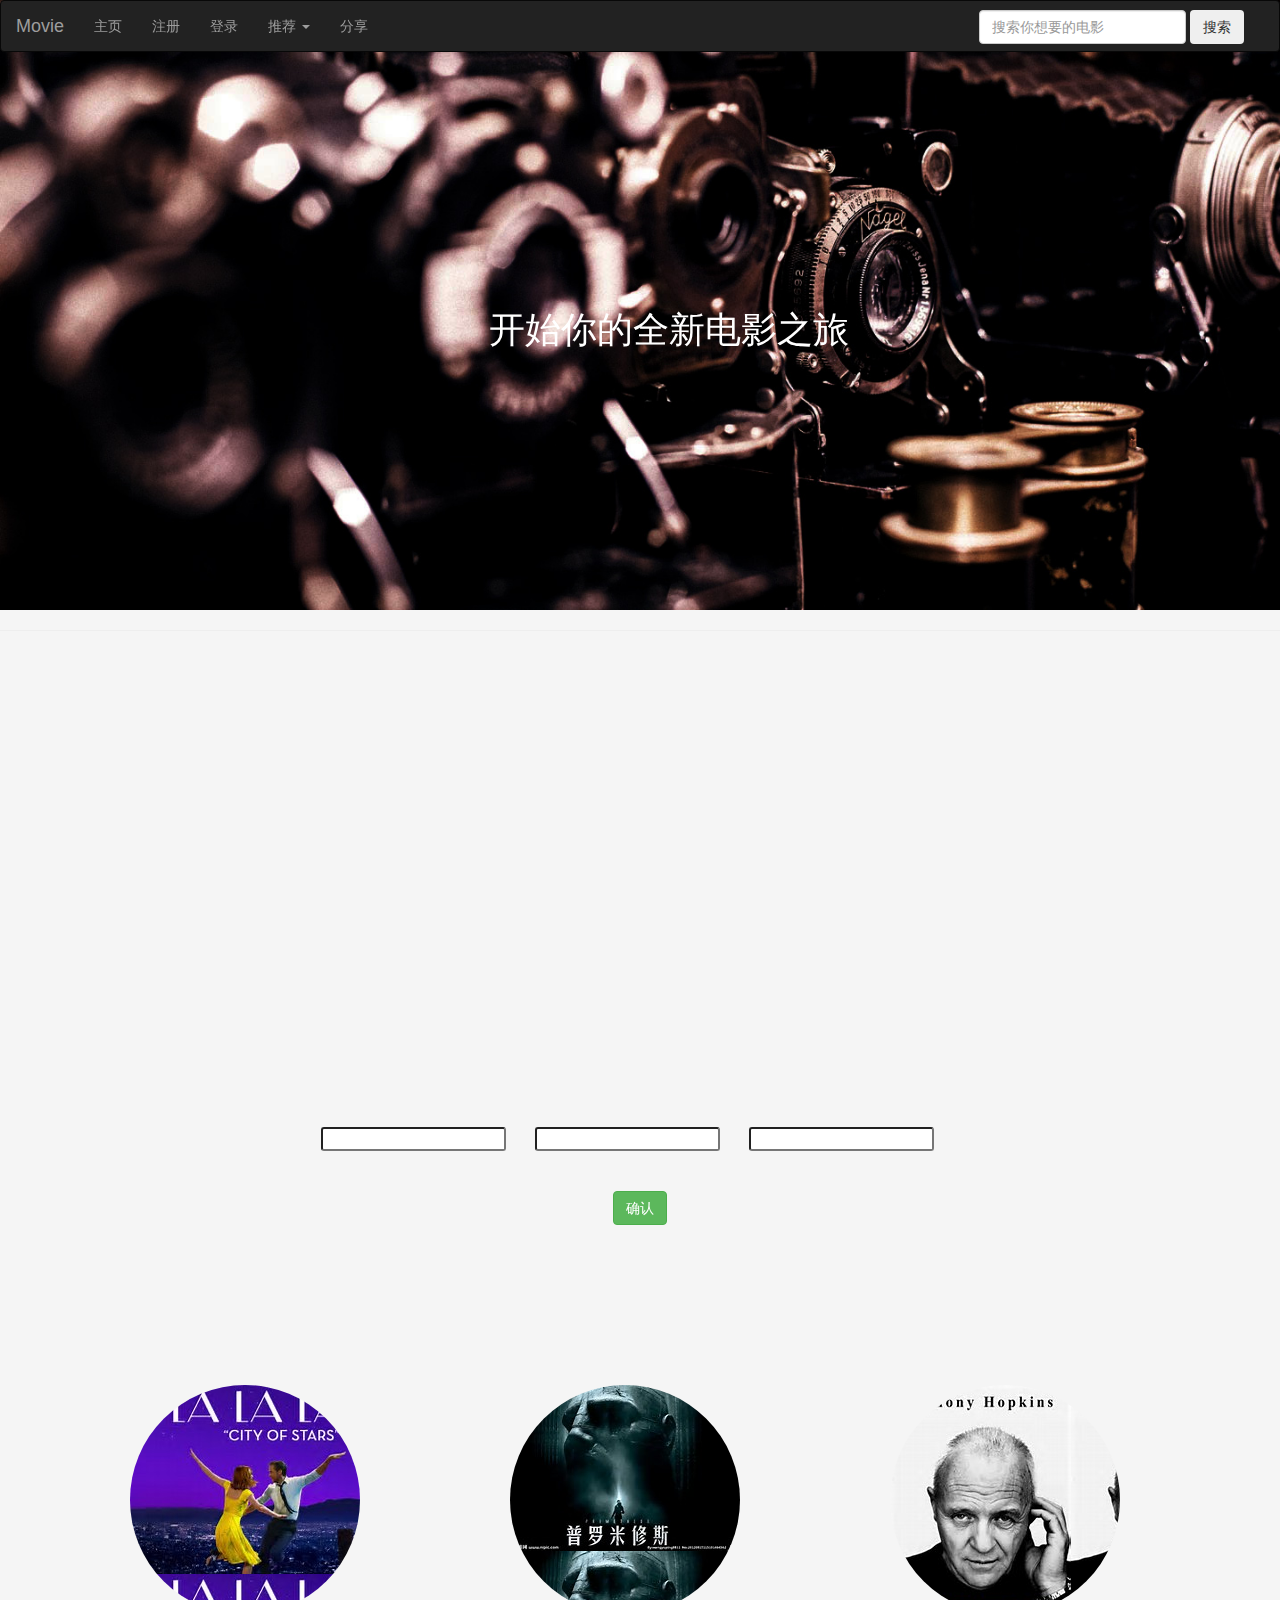
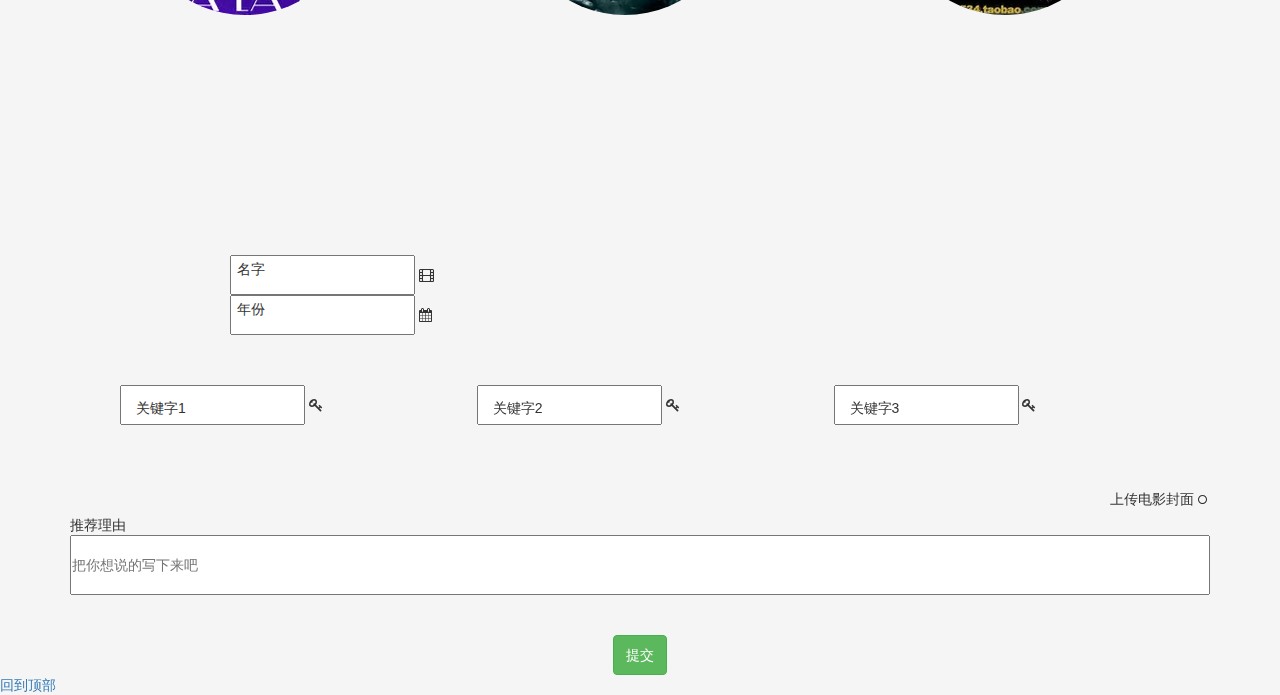
<file: Movie_Rec-master/index.html>
<!doctype html>
<html lang="en">
<head>

    <meta charset="utf-8">
    <meta name="viewport" content="width=device-width, initial-scale=1">
    <title>MovieRec</title>
    <script src="https://ajax.googleapis.com/ajax/libs/jquery/3.2.1/jquery.min.js"></script>
    <script src="js/main.js"></script>
    <script src="js/parallax.js"></script>
    <script src="https://maxcdn.bootstrapcdn.com/bootstrap/3.3.7/js/bootstrap.min.js"></script>
    <script src="js/jquery.waypoints.min.js"></script>
    <link rel="stylesheet" href="https://maxcdn.bootstrapcdn.com/bootstrap/3.3.7/css/bootstrap.min.css">
    <link rel="stylesheet" href="https://cdnjs.cloudflare.com/ajax/libs/font-awesome/4.7.0/css/font-awesome.min.css">
    <link rel="stylesheet" href="css/style.css">
    <link rel="stylesheet" href="css/font-awesome.css">
</head>
<body id="body">

<nav class="navbar navbar-inverse">
    <div class="container-fluid">
        <div class="navbar-header">
            <!--logo start-->

            <button type="button" class="btn btn-secondary visible-xs" data-toggle="collapse" data-target=".row" id="search-phone">
                <i class="fa fa-search" aria-hidden="true" id="search-btn1"></i>
                <span>搜索</span>
            </button>

            <button type="button" class="navbar-toggle" data-toggle="collapse" data-target=".navbar-collapse">
                <span class="sr-only">Toggle navigation</span>
                <span class="icon-bar"></span>
                <span class="icon-bar"></span>
                <span class="icon-bar"></span>
            </button>



            <a href="#" class="navbar-brand">Movie</a>
        </div>

        <!--Menu Items start-->


        <div class="navbar-collapse collapse">
            <ul class="nav navbar-nav">
                <ul class="visible-xs">

                </ul>
                <li class=""><a href="#">主页</a></li>
                <li><a href="register.html">注册</a></li>
                <li><a href="login.html">登录</a></li>

                <li class="dropdown">
                    <a href="#" aria-expanded="true" class="dropdown-toggle" data-toggle="dropdown">推荐 <span class="caret"></span></a>
                    <ul class="dropdown-menu">
                        <li><a href="demo_movie.html">随机推荐</a></li>
                        <li><a href="#iwr">我要推荐</a></li>
                    </ul>
                </li>
                <li><a href="shareus.html">分享</a></li>
            </ul>

            <ul class="nav navbar-right hidden-xs">
                <form class="form-inline my-2 my-lg-0" id="search_bar" action="findMovie.php" method="post">
                    <input class="form-control mr-sm-2" type="search" placeholder="搜索你想要的电影" aria-label="Search" name="findByName">
                    <button class="btn btn-outline-success my-2 my-sm-0" type="submit">搜索</button>
                </form>
            </ul>

        </div>
    </div>


    <form action="findMovie.php" class="form-inline " id="search-bar-phone" method="post">
        <div class="row">
        <div class="col-xs-10" >
            <div class="input-group">
                <input type="text" class="form-control" placeholder="搜索你想要的电影" aria-label="Search for..." name="findByName">
                <span class="input-group-btn">
        <button class="btn btn-secondary search-confirm-phone" type="button">Go!</button>
      </span>
            </div>
        </div>
        </div>
    </form>


</nav>


<section class="container-fluid center" id="show_pic">

    <div class="parallax-window text-center" data-parallax="scroll" data-z-index="-1"
         data-image-src="images/cover_bg_1.jpg" >
    <button style="opacity: 0" type="button" class="btn btn-success" value="开始">开始</button>
        <h1>开始你的全新电影之旅</h1>

    </div>

</section>
    <hr>

    <div class="input-rec">

        <section class="noti-text">
            <h1>想知道今天你的幸运电影吗？</h1>
            <h3>请输入关键词如喜剧、剧情（最多三个）</h3>
        </section>

        <div class="input-group container text-center">
            <form action="find.php" class="text-center" method="post">
                <div class="row">
                <div class="input-box col-lg-12 text-center">
                    <input type="text" name="findOne">
                    <input type="text" name="findTwo">
                    <input type="text" name="findThree">
                </div>
                </div>
                <br>
                <br>
                <div class="row  movie-confirm">
                    <input type="submit" value="确认" class="btn btn-success">
                </div>
            </form>
        </div>

    </div>

<section class="container gallary">
    <div class="row">
        <div class="col-sm-12 col-lg-4 round-pic pic-one">
            <div ></div>
        </div>
        <div class="col-sm-12 col-lg-4 round-pic pic-two">
            <div ></div>
        </div>
        <div class="col-sm-12 col-lg-4 round-pic pic-three">
            <div ></div>
        </div>
    </div>
</section>

<section class="recommend" id="iwr">
    <h1>把你中意的电影分享给大家</h1>
    <form action="movielist.php" class="container-fluid" method="post"  enctype="multipart/form-data">
        <div class="row line-top  ">
            <div class="wrap-name col-sm-6">
                <input type="text" name="name" >
                <span class="span0">名字</span>
                <i class="fa fa-film" aria-hidden="true" id="film"></i>
            </div>
            <div class="wrap-year col-sm-6">
                <input type="text" value="" name="year">
                <span class="span1">年份</span>
                <i class="fa fa-calendar" aria-hidden="true" id="calendar"></i>
            </div>
        </div>
        <div class="container line-bottom row">
            <div class="wrap-keyword-one ">
                <input type="text" name="keywordOne"><span class="span2">关键字1</span>
                <i class="fa fa-key" aria-hidden="true"></i>
            </div>
            <div class="wrap-keyword-two ">
                <input type="text" name="keywordTwo" ><span class="span3">关键字2</span>
                <i class="fa fa-key" aria-hidden="true" ></i>
            </div>
            <div class="wrap-keyword-three">
                <input type="text" name="keywordThree"><span class="span4">关键字3</span>
                <i class="fa fa-key" aria-hidden="true"></i>
            </div>

        </div>

        <div class="container details">
            <div class="cover">
                <span>上传电影封面
                <i class="fa fa-genderless" aria-hidden="true"></i></span>
                <input type="file" id="cover-button" name="image">
            </div>
        </div>

        <div class="container comments">
            <span>推荐理由</span>
            <input type="textarea" placeholder="把你想说的写下来吧" class="comments-about" name="content">
        </div>
        <div class="container  text-center submit-wrap">
        <input type="submit" value="提交" class="btn btn-success rec-confirm" name="upload">
        </div>
    </form>
</section>



<a href="#top">回到顶部</a>
</body>
</html>
</file>
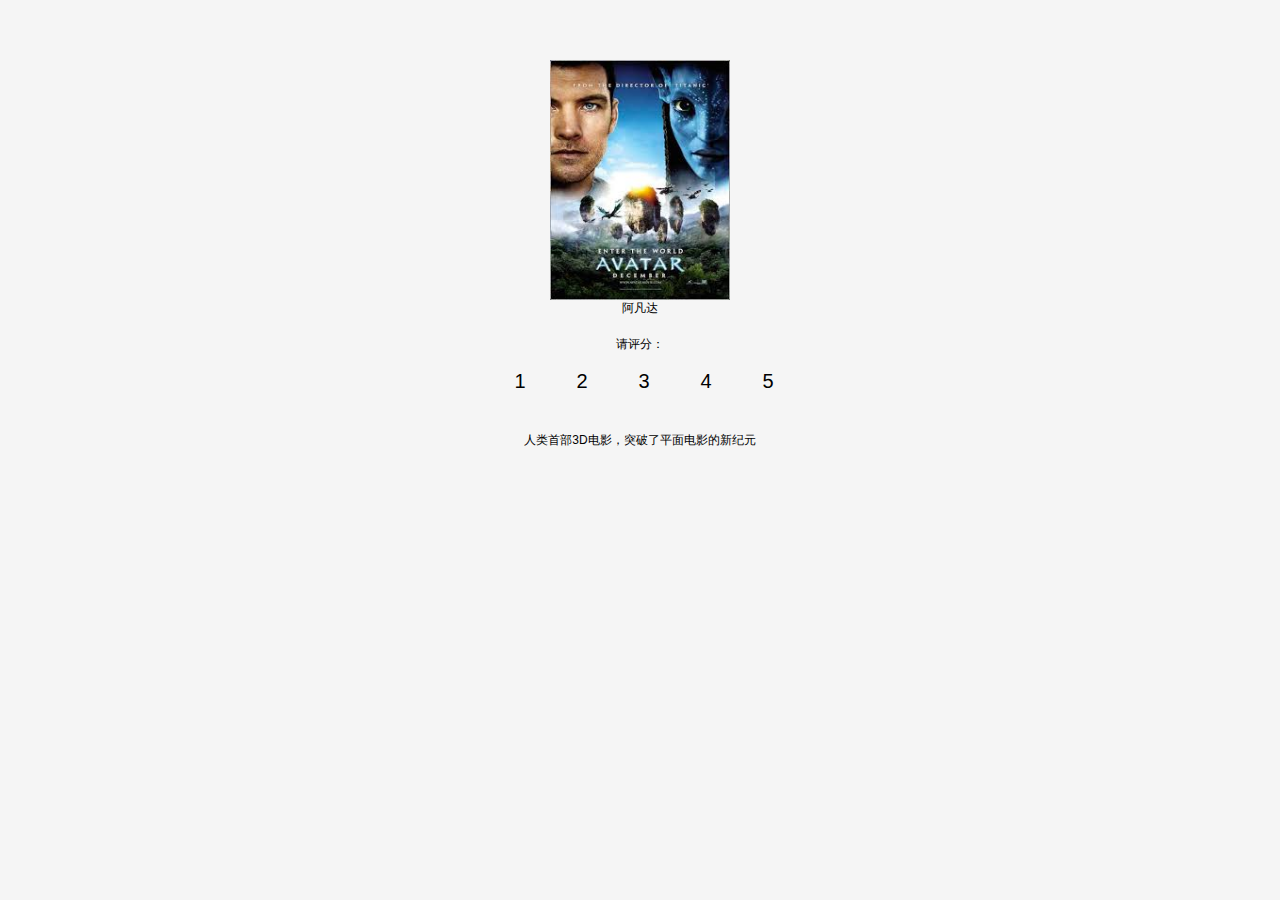
<file: Movie_Rec-master/demo_movie.html>
<!DOCTYPE html >
<html xmlns="http://www.w3.org/1999/xhtml">
<head>
    <meta charset="UTF-8">
    <title>为您推荐合适的电影</title>
    <script type="text/javascript" src="js/jquery.min.js"></script>
    <style>
        body{
            margin: 0;
            padding: 0;
            background-color: rgb(245,245,245);
            font: 12px/1 Tahoma, Helvetica, Arial, "\5b8b\4f53", sans-serif;
        }
        a{
            text-decoration: none;
            color:rgb(0,0,0);
        }
        .table{
            /*border:1px solid red;*/
            text-align: center;
            border-radius: 10px;
            width:100%;
            height:100%;
            margin-top: 60px;
            display:table;
            display: none;
        }
        

        .active{display: table;}

        .tableCell{
            display:table-cell;
            /*border:1px solid red;*/
            vertical-align: middle;
            width: 180px;
            
        }

        .table ul{
            list-style-type: none;
            margin:0 auto;
            text-align: center;
            width: 342px;
        }

        .table ul li{
            float: left;
            margin: 17px;
            font-size: 20px;
            width:28px;
            height:28px;
            line-height:28px;
        }



        .table ul li:hover{
            background-color: rgb(92,184,92);
            border-radius: 50%;
            color: rgb(255,255,255);
            transition:.7s;
        }

        .table ul li:hover a{
            color:rgb(255,255,255);
            transition:.7s;
        }

        .form_wrap{
            /*border:1px solid red;*/
            width:30px;
            display: block;
        }


        /* 特殊样式 */
        .recommend{
            width: 300px;
            height:180px;
            border-radius:10px;
            border:1px solid rgb(92,184,92);
            margin:0 auto;
        }

        .recommend li{
            position:relative;
            left:249px;
            top:54px;
        }

        .recommend a{
            position:relative;

        }

    </style>
</head>


<body>
    <div class="table" id="m1">

        <div class="tableCell">
            <img src="images/DA.jpg" alt="" width="180px;" height="240px;">
            <br>
            <div class="span_wrap">
                <span>达拉斯买家俱乐部</span>
            </div>
            <br><br>
            <span>请评分：</span>
            <br>
            <ul>
                <li><a href="javascript:void(0)" stylevalue="1">1</a></li>
                <li><a href="javascript:void(0)" stylevalue="1">2</a></li>
                <li><a href="javascript:void(0)" stylevalue="1">3</a></li>
                <li><a href="javascript:void(0)" stylevalue="1">4</a></li>
                <li><a href="javascript:void(0)" stylevalue="1">5</a></li>
            </ul>
            <br><br><br><br><br><br>
            <div>根据真人真事改编，讲述一个绝症病人如何绝境求生并拯救成千上万面临同样境遇人的故事</div>
        </div>
            

    </div>




    <div class="table" id="m2">
        <div class="tableCell">
            <img src="images/Emily.jpg" alt="" width="180px;" height="240px;">
            <br>
            <div class="span_wrap">
                <span>天使爱美丽</span>
            </div>
            <br><br>
            <span>请评分：</span>
            <br>
            <ul>
                <li><a href="javascript:void(0)">1</a></li>
                <li><a href="javascript:void(0)">2</a></li>
                <li><a href="javascript:void(0)">3</a></li>
                <li><a href="javascript:void(0)">4</a></li>
                <li><a href="javascript:void(0)">5</a></li>
            </ul>
            <br><br><br><br><br><br><br>
            <div>奥黛丽不只有一个赫本</div>
            
        </div>


    </div>




    <div class="table" id="m3">
        <div class="tableCell">
            <img src="images/avata.jpg" alt="" width="180px;" height="240px;">
            <br>
            <div class="span_wrap">
                <span>阿凡达</span>
            </div>
            <br><br>
            <span>请评分：</span>
            <br>
            <ul>
                <li><a href="javascript:void(0)">1</a></li>
                <li><a href="javascript:void(0)">2</a></li>
                <li><a href="javascript:void(0)">3</a></li>
                <li><a href="javascript:void(0)">4</a></li>
                <li><a href="javascript:void(0)">5</a></li>
            </ul>
            <br><br><br><br><br><br><br>
            <dov>人类首部3D电影，突破了平面电影的新纪元</div>
        </div>
        
    </div>

    <div class="table" id="m4">
        <div class="tableCell">
            <img src="images/whcl.jpg" alt="" width="180px;" height="240px;">
            <br>
            <div class="span_wrap">
                <span>卧虎藏龙</span>
            </div>
            <br><br>
            <span>请评分：</span>
            <br>
            <ul>
                <li><a href="javascript:void(0)">1</a></li>
                <li><a href="javascript:void(0)">2</a></li>
                <li><a href="javascript:void(0)">3</a></li>
                <li><a href="javascript:void(0)">4</a></li>
                <li><a href="javascript:void(0)">5</a></li>
            </ul>
            <br><br><br><br><br><br><br>
            <div>相忘于江湖</div>
        </div>
    </div>


    <div class="table" id="m5">
        <div class="tableCell">
            <img src="images/k10.jpg" alt="" width="180px;" height="240px;">
            <br>
            <div class="span_wrap">
                <span>科洛弗10号</span>
            </div>
            <br><br>
            <span>请评分：</span>
            <br>
            <ul>
                <li><a href="javascript:void(0)">1</a></li>
                <li><a href="javascript:void(0)">2</a></li>
                <li><a href="javascript:void(0)">3</a></li>
                <li><a href="javascript:void(0)">4</a></li>
                <li><a href="javascript:void(0)">5</a></li>
            </ul>
            <br><br><br><br><br><br><br>
            <div>天才导演的牛刀小试，看看外星生命和变态囚禁狂谁更恐怖。</div>

        </div>

    </div>


    <div class="table" id="m6">
        <div class="tableCell">
            <img src="images/bwbj.jpg" alt="" width="180px;" height="240px;">
            <br>
            <div class="span_wrap">
                <span>霸王别姬</span>
            </div>
            <br><br>
            <span>请评分：</span>
            <br>
            <ul>
                <li><a href="javascript:void(0)">1</a></li>
                <li><a href="javascript:void(0)">2</a></li>
                <li><a href="javascript:void(0)">3</a></li>
                <li><a href="javascript:void(0)">4</a></li>
                <li><a href="javascript:void(0)">5</a></li>
            </ul>
            <br><br><br><br><br><br><br>
            <div>近代历史的丰碑，华语电影的旗帜</div>
        </div>
    </div>



    <div class="table" id="m7">
        <div class="tableCell">
            <img src="images/mdhd.jpg" alt="" width="180px;" height="240px;">
            <br>
            <div class="span_wrap">
                <span>末代皇帝</span>
            </div>
            <br><br>
            <span>请评分：</span>
            <br>
            <ul>
                <li><a href="javascript:void(0)">1</a></li>
                <li><a href="javascript:void(0)">2</a></li>
                <li><a href="javascript:void(0)">3</a></li>
                <li><a href="javascript:void(0)">4</a></li>
                <li><a href="javascript:void(0)">5</a></li>
            </ul>
            <br><br><br><br><br><br><br>
            <div>我一生最光荣的事，就是从旧时代的皇帝到新时代的公民-----溥仪</div>
        </div>
    </div>

    <div class="table" id="m8">
        <div class="tableCell">
            <img src="images/rr.jpg" alt="" width="180px;" height="240px;">
            <br>
            <div class="span_wrap">
                <span>革命之路</span>
            </div>
            <br><br>
            <span>请评分：</span>
            <br>
            <ul>
                <li><a href="javascript:void(0)">1</a></li>
                <li><a href="javascript:void(0)">2</a></li>
                <li><a href="javascript:void(0)">3</a></li>
                <li><a href="javascript:void(0)">4</a></li>
                <li><a href="javascript:void(0)">5</a></li>
            </ul>
            <br><br><br><br><br><br><br>
            <div>美式婚姻的七年之痒，平淡会是婚姻终结的杀手</div>
        </div>

    </div>

    <div class="table" id="m9">
        <div class="tableCell">
            <img src="images/birdman.jpg" alt="" width="180px;" height="240px;">
            <br>
            <div class="span_wrap">
                <span>鸟人</span>
            </div>
            <br><br>
            <span>请评分：</span>
            <br>
            <ul>
                <li><a href="javascript:void(0)">1</a></li>
                <li><a href="javascript:void(0)">2</a></li>
                <li><a href="javascript:void(0)">3</a></li>
                <li><a href="javascript:void(0)">4</a></li>
                <li><a href="javascript:void(0)">5</a></li>
            </ul>
            <br><br><br><br><br><br><br>
            <div>现实和理想的差距在光影的语言里成了直叙和蒙太奇，此外Emma和Noton的演技也是一大亮点</div>
        </div>
    </div>

    <div class="table" id="m10">
        <div class="tableCell">
            <img src="images/miffy.jpg" alt="" width="180px;" height="240px;">
            <br>
            <div class="span_wrap">
                <span>白日梦想家</span>
            </div>
            <br><br>
            <span>请评分：</span>
            <br>
            <ul>
                <li><a href="javascript:void(0)">1</a></li>
                <li><a href="javascript:void(0)">2</a></li>
                <li><a href="javascript:void(0)">3</a></li>
                <li><a href="javascript:void(0)">4</a></li>
                <li><a href="javascript:void(0)">5</a></li>
            </ul>
            <br><br><br><br><br><br><br>
            <div>梦想是美好的，可别让它成为了你前进路上的阻碍</div>
        </div>

    </div>


    <div class="table" id="m11">
        <div class="tableCell">
            <img src="images/500day.jpg" alt="" width="180px;" height="240px;">
            <br>
            <div class="span_wrap">
                <span>与summer的500天</span>
            </div>
            <br><br>
            <span>请评分：</span>
            <br>
            <ul>
                <li><a href="javascript:void(0)">1</a></li>
                <li><a href="javascript:void(0)">2</a></li>
                <li><a href="javascript:void(0)">3</a></li>
                <li><a href="javascript:void(0)">4</a></li>
                <li><a href="javascript:void(0)">5</a></li>
            </ul>
            <br><br><br><br><br><br>
            <div>Just not that love u</div>
        </div>

    </div>


    <div class="table" id="m12">
        <div class="tableCell">
            <img src="images/oneday.jpg" alt="" width="180px;" height="240px;">
            <br>
            <div class="span_wrap">
                <span>一天</span>
            </div>
            <br><br>
            <span>请评分：</span>
            <br>
            <ul>
                <li><a href="javascript:void(0)">1</a></li>
                <li><a href="javascript:void(0)">2</a></li>
                <li><a href="javascript:void(0)">3</a></li>
                <li><a href="javascript:void(0)">4</a></li>
                <li><a href="javascript:void(0)">5</a></li>
            </ul>
            <br><br><br><br><br><br>
            <div>海瑟薇最好的电影</div>
        </div>

    </div>

    <div class="table" id="m13">
        <div class="tableCell">
            <img src="images/mal.jpg" alt="" width="180px;" height="240px;">
            <br>
            <div class="span_wrap">
                <span>K歌情人</span>
            </div>
            <br><br>
            <span>请评分：</span>
            <br>
            <ul>
                <li><a href="javascript:void(0)">1</a></li>
                <li><a href="javascript:void(0)">2</a></li>
                <li><a href="javascript:void(0)">3</a></li>
                <li><a href="javascript:void(0)">4</a></li>
                <li><a href="javascript:void(0)">5</a></li>
            </ul>
            <br><br><br><br><br><br>
            <div>All i wanna do is find a way back to love</div>
        </div>

    </div>


    <div class="table" id="m14">
        <div class="tableCell">
            <img src="images/lr.jpg" alt="" width="180px;" height="240px;">
            <br>
            <div class="span_wrap">
                <span>爱你罗西</span>
            </div>
            <br><br>
            <span>请评分：</span>
            <br>
            <ul>
                <li><a href="javascript:void(0)">1</a></li>
                <li><a href="javascript:void(0)">2</a></li>
                <li><a href="javascript:void(0)">3</a></li>
                <li><a href="javascript:void(0)">4</a></li>
                <li><a href="javascript:void(0)">5</a></li>
            </ul>
            <br><br><br><br><br><br>
            <div>最好的朋友，最真的爱人</div>
        </div>

    </div>


    <div class="table" id="m15">
        <div class="tableCell">
            <img src="images/jeans.jpg" alt="" width="180px;" height="240px;">
            <br>
            <div class="span_wrap">
                <span>牛仔裤的夏天</span>
            </div>
            <br><br>
            <span>请评分：</span>
            <br>
            <ul>
                <li><a href="javascript:void(0)">1</a></li>
                <li><a href="javascript:void(0)">2</a></li>
                <li><a href="javascript:void(0)">3</a></li>
                <li><a href="javascript:void(0)">4</a></li>
                <li><a href="javascript:void(0)">5</a></li>
            </ul>
            <br><br><br><br><br><br>
            <div>你失去了一切，可你还有我们</div>
        </div>
    </div>


    <div class="table" id="m16">
        <div class="tableCell">
            <img src="images/ky.jpg" alt="" width="180px;" height="240px;">
            <br>
            <div class="span_wrap">
                <span>恐怖游轮</span>
            </div>
            <br><br>
            <span>请评分：</span>
            <br>
            <ul>
                <li><a href="javascript:void(0)">1</a></li>
                <li><a href="javascript:void(0)">2</a></li>
                <li><a href="javascript:void(0)">3</a></li>
                <li><a href="javascript:void(0)">4</a></li>
                <li><a href="javascript:void(0)">5</a></li>
            </ul>
            <br><br><br><br><br><br>
            <div>一部构思精巧的悬疑烧脑片</div>
        </div>
    </div>


    <div class="table" id="m17">
        <div class="tableCell">
            <img src="images/darkt.jpg" alt="" width="180px;" height="240px;">
            <br>
            <div class="span_wrap">
                <span>异色童话集</span>
            </div>
            <br><br>
            <span>请评分：</span>
            <br>
            <ul>
                <li><a href="javascript:void(0)">1</a></li>
                <li><a href="javascript:void(0)">2</a></li>
                <li><a href="javascript:void(0)">3</a></li>
                <li><a href="javascript:void(0)">4</a></li>
                <li><a href="javascript:void(0)">5</a></li>
            </ul>
            <br><br><br><br><br><br>
            <div>北欧人对亲情的另一种诠释</div>
        </div>
    </div>


    <div class="table" id="m18">
        <div class="tableCell">
            <img src="images/flipped.jpg" alt="" width="180px;" height="240px;">
            <br>
            <div class="span_wrap">
                <span>怦然心动</span>
            </div>
            <br><br>
            <span>请评分：</span>
            <br>
            <ul>
                <li><a href="javascript:void(0)">1</a></li>
                <li><a href="javascript:void(0)">2</a></li>
                <li><a href="javascript:void(0)">3</a></li>
                <li><a href="javascript:void(0)">4</a></li>
                <li><a href="javascript:void(0)">5</a></li>
            </ul>
            <br><br><br><br><br><br>
            <div>we were both young when i first saw u</div>
        </div>
    </div>

    <div class="table" id="m19">
        <div class="tableCell">
            <img src="images/leapyear.jpg" alt="" width="180px;" height="240px;">
            <br>
            <div class="span_wrap">
                <span>闰年</span>
            </div>
            <br><br>
            <span>请评分：</span>
            <br>
            <ul>
                <li><a href="javascript:void(0)">1</a></li>
                <li><a href="javascript:void(0)">2</a></li>
                <li><a href="javascript:void(0)">3</a></li>
                <li><a href="javascript:void(0)">4</a></li>
                <li><a href="javascript:void(0)">5</a></li>
            </ul>
            <br><br><br><br><br><br>
            <div>苏格兰爱情喜剧，很好的沙发电影</div>
        </div>
    </div>

    <div class="table" id="m20">
        <div class="tableCell">
            <img src="images/isolated.jpg" alt="" width="180px;" height="240px;">
            <br>
            <div class="span_wrap">
                <span>禁闭岛</span>
            </div>
            <br><br>
            <span>请评分：</span>
            <br>
            <ul>
                <li><a href="javascript:void(0)">1</a></li>
                <li><a href="javascript:void(0)">2</a></li>
                <li><a href="javascript:void(0)">3</a></li>
                <li><a href="javascript:void(0)">4</a></li>
                <li><a href="javascript:void(0)">5</a></li>
            </ul>
            <br><br><br><br><br><br>
            <div>真假难辨</div>
        </div>
    </div>


    <div class="table" id="m21">
        <div class="tableCell">
            <img src="images/bm.jpg" alt="" width="180px;" height="240px;">
            <br>
            <div class="span_wrap">
                <span>断背山</span>
            </div>
            <br><br>
            <span>请评分：</span>
            <br>
            <ul>
                <li><a href="javascript:void(0)">1</a></li>
                <li><a href="javascript:void(0)">2</a></li>
                <li><a href="javascript:void(0)">3</a></li>
                <li><a href="javascript:void(0)">4</a></li>
                <li><a href="javascript:void(0)">5</a></li>
            </ul>
            <br><br><br><br><br><br>
            <div>细节做的很到位的同性电影</div>
        </div>
    </div>

    <div class="table" id="m22">
        <div class="tableCell">
            <img src="images/secret.jpg" alt="" width="180px;" height="240px;">
            <br>
            <div class="span_wrap">
                <span>不能说的秘密</span>
            </div>
            <br><br>
            <span>请评分：</span>
            <br>
            <ul>
                <li><a href="javascript:void(0)">1</a></li>
                <li><a href="javascript:void(0)">2</a></li>
                <li><a href="javascript:void(0)">3</a></li>
                <li><a href="javascript:void(0)">4</a></li>
                <li><a href="javascript:void(0)">5</a></li>
            </ul>
            <br><br><br><br><br><br>
            <div>周杰伦导演处女作</div>
        </div>
    </div>


    <div class="table" id="m23">
        <div class="tableCell">
            <img src="images/qtfb.jpg" alt="" width="180px;" height="240px;">
            <br>
            <div class="span_wrap">
                <span>窃听风暴</span>
            </div>
            <br><br>
            <span>请评分：</span>
            <br>
            <ul>
                <li><a href="javascript:void(0)">1</a></li>
                <li><a href="javascript:void(0)">2</a></li>
                <li><a href="javascript:void(0)">3</a></li>
                <li><a href="javascript:void(0)">4</a></li>
                <li><a href="javascript:void(0)">5</a></li>
            </ul>
            <br><br><br><br><br><br>
            <div>德国最伟大的电影之一</div>
        </div>
    </div>

    <div class="table" id="m24">
        <div class="tableCell">
            <img src="images/srhy.jpg" alt="" width="180px;" height="240px;">
            <br>
            <div class="span_wrap">
                <span>杀人回忆</span>
            </div>
            <br><br>
            <span>请评分：</span>
            <br>
            <ul>
                <li><a href="javascript:void(0)">1</a></li>
                <li><a href="javascript:void(0)">2</a></li>
                <li><a href="javascript:void(0)">3</a></li>
                <li><a href="javascript:void(0)">4</a></li>
                <li><a href="javascript:void(0)">5</a></li>
            </ul>
            <br><br><br><br><br><br>
            <div>韩国最伟大的电影之一</div>
        </div>
    </div>


    <div class="table" id="m25">
        <div class="tableCell">
            <img src="images/rl.jpg" alt="" width="180px;" height="240px;">
            <br>
            <div class="span_wrap">
                <span>熔炉</span>
            </div>
            <br><br>
            <span>请评分：</span>
            <br>
            <ul>
                <li><a href="javascript:void(0)">1</a></li>
                <li><a href="javascript:void(0)">2</a></li>
                <li><a href="javascript:void(0)">3</a></li>
                <li><a href="javascript:void(0)">4</a></li>
                <li><a href="javascript:void(0)">5</a></li>
            </ul>
            <br><br><br><br><br><br>
            <div>一部改变韩国法治进程的电影，因为这部电影，特别颁布了《熔炉法》</div>
        </div>
    </div>

    <div class="table" id="m26">
        <div class="tableCell">
            <img src="images/rls.jpg" alt="" width="180px;" height="240px;">
            <br>
            <div class="span_wrap">
                <span>入殓师</span>
            </div>
            <br><br>
            <span>请评分：</span>
            <br>
            <ul>
                <li><a href="javascript:void(0)">1</a></li>
                <li><a href="javascript:void(0)">2</a></li>
                <li><a href="javascript:void(0)">3</a></li>
                <li><a href="javascript:void(0)">4</a></li>
                <li><a href="javascript:void(0)">5</a></li>
            </ul>
            <br><br><br><br><br><br>
            <div>久石让的旋律伴随着日式伦理成就了独具一格的艺术风格</div>
        </div>
    </div>

    <div class="table" id="m27">
        <div class="tableCell">
            <img src="images/qyqx.jpg" alt="" width="180px;" height="240px;">
            <br>
            <div class="span_wrap">
                <span>千与千寻</span>
                
            </div>
            <br><br>
            <span>请评分：</span>
            <br>
            <ul>
                <li><a href="javascript:void(0)">1</a></li>
                <li><a href="javascript:void(0)">2</a></li>
                <li><a href="javascript:void(0)">3</a></li>
                <li><a href="javascript:void(0)">4</a></li>
                <li><a href="javascript:void(0)">5</a></li>
            </ul>
            <br><br><br><br><br><br>
            <div>奥斯卡最佳长篇动画，宫崎骏作品</div>
        </div>
    </div>

    <div class="table" id="m28">
        <div class="tableCell">
            <img src="images/mvzjb.jpg" alt="" width="180px;" height="240px;">
            <br>
            <div class="span_wrap">
                <span>魔女宅急便</span>
            </div>
            <br><br>
            <span>请评分：</span>
            <br>
            <ul>
                <li><a href="javascript:void(0)">1</a></li>
                <li><a href="javascript:void(0)">2</a></li>
                <li><a href="javascript:void(0)">3</a></li>
                <li><a href="javascript:void(0)">4</a></li>
                <li><a href="javascript:void(0)">5</a></li>
            </ul>
            <br><br><br><br><br><br>
            <div>宫崎骏的电影总让人感觉世界是美好的</div>
        </div>
    </div>

    <div class="table" id="m29">
        <div class="tableCell">
            <img src="images/pring.jpg" alt="" width="180px;" height="240px;">
            <br>
            <div class="span_wrap">
                <span>环太平洋</span>
            </div>
            <br><br>
            <span>请评分：</span>
            <br>
            <ul>
                <li><a href="javascript:void(0)">1</a></li>
                <li><a href="javascript:void(0)">2</a></li>
                <li><a href="javascript:void(0)">3</a></li>
                <li><a href="javascript:void(0)">4</a></li>
                <li><a href="javascript:void(0)">5</a></li>
            </ul>
            <br><br><br><br><br><br>
            <div>机器人与怪兽的大战，动作场面很到位</div>
        </div>
    </div>

    <div class="table" id="m30">
        <div class="tableCell">
            <img src="images/msv.jpg" alt="" width="180px;" height="240px;">
            <br>
            <div class="span_wrap">
                <span>美少女特工队</span>
            </div>
            <br><br>
            <span>请评分：</span>
            <br>
            <ul>
                <li><a href="javascript:void(0)">1</a></li>
                <li><a href="javascript:void(0)">2</a></li>
                <li><a href="javascript:void(0)">3</a></li>
                <li><a href="javascript:void(0)">4</a></li>
                <li><a href="javascript:void(0)">5</a></li>
            </ul>
            <br><br><br><br><br><br>
            <div>哥特现实照进不完美的黑色童话</div>
        </div>
    </div>
    <script>
        $(function(){
        
            var x = 0;
            var array = {};
                //随机数 success
                var i = 0;
                var num = 0;
                //debugger;
                function Madom(){

                    x =  Math.random() * 10 + num * 10;
                    x = Math.ceil(x);
                    //array[num]=x;
                    //alert(array[num]);
                    //alert("array数组随机数"+array[num]);
                    if(num >= 2){
                        num = 0;
                    }
                    //alert("num"+num);
                    num++;
                    //alert(num);
                    //$("#m" + x).show();
                    //alert("num"+num+","+array[num]);
                    //console.log("array数组随机数"+array[num]);
                    $("#m"+x).addClass("active").siblings().removeClass("active");
                };

                Madom();

            $(".table .tableCell ul li a").click(function () {
                var point = $(this).html();
                point = parseInt(point);
                //console.log("i="+i);
                $.ajax({
                        type: 'GET',
                        url: "get_points.php",
                        data: {rating: point, id: x},
                        error: function (XMLHttpRequest, textStatus, errorThrown) {
                            console.log(textStatus);
                        },
                        success: function (data) {

                            Madom();
                            //$("#m"+array[i]+"").addClass("active").siblings().removeClass("active");
                            i++;
                            if(i>2){
                                 location.href="arith/arith/match.py";
//                                
                            }
                            
                        }
                });
            });
        });


        </script>

</body>


</html>
</file>
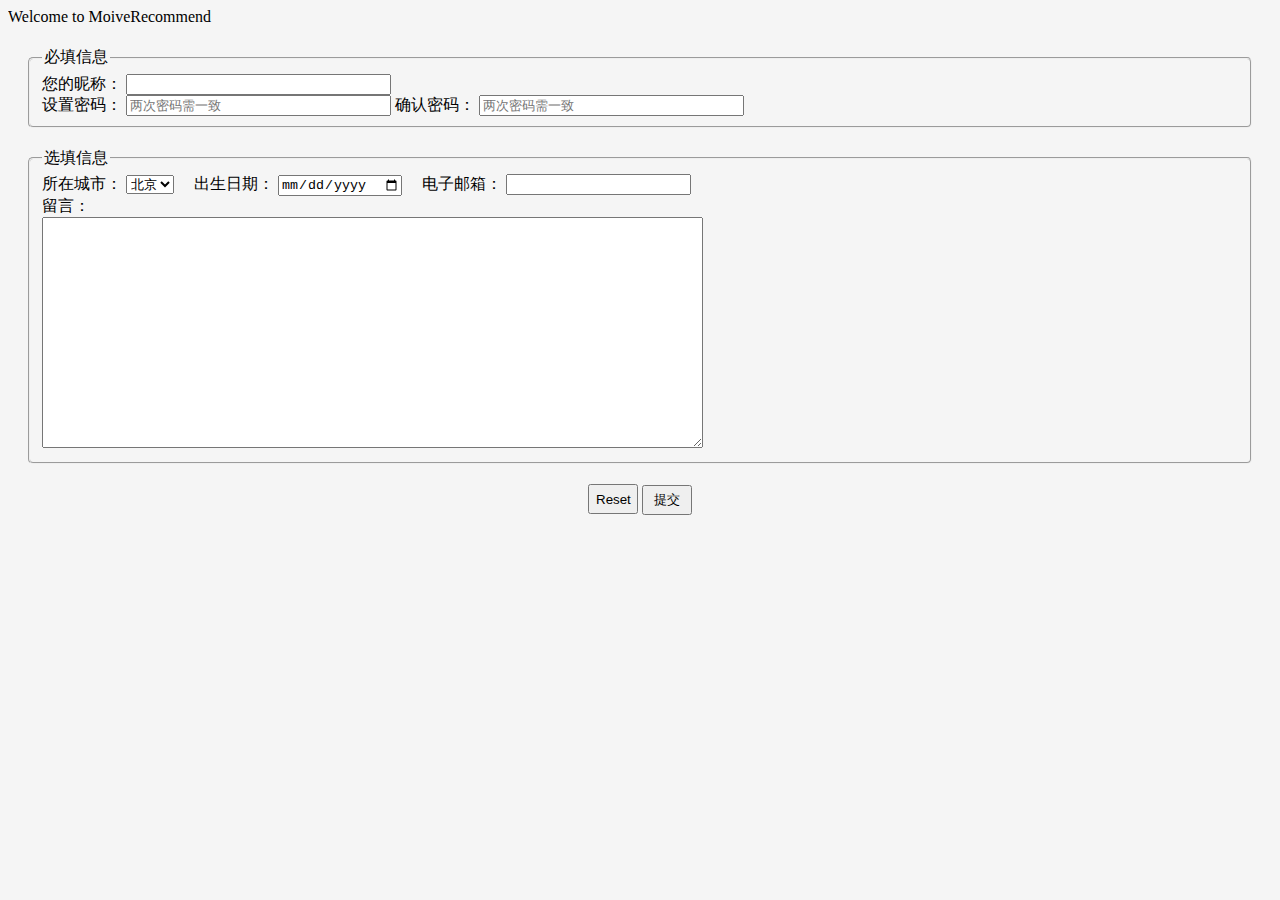
<file: Movie_Rec-master/register.html>
<!DOCTYPE html>
<html lang="en">
<head>
	<meta charset="UTF-8">
	<title>后台操作表单数据</title>
	<style>

		body{
			background-color:rgb(245,245,245);
		}
		fieldset{
			border-radius: 5px;
			margin:20px;
		}
		#tijiao, #chongzhi,#search_link{
			height: 30px;
			width: 50px;
		}
		#marquee{
			width: 1333px;
			height: 19px;
			position: relative;
			overflow: hidden;
		}

		#marquee span{
			position: absolute;
			top:0px;
			animation: myfirst 10s ease-in-out ;
			animation-iteration-count:1;
    		animation-fill-mode:forwards;
			
		}

		@-webkit-keyframes myfirst
		{
		   0% {left:0;}
		   100% {left:1333px;}

		}
	</style>
</head>
<body>
	<!-- <marquee behavior="slide" direction="right" id="test"></marquee> -->

	<div id="marquee">
		<span>Welcome to MoiveRecommend</span>
	</div>

	<form action="user.php" method="post" id="biaoge">
		<fieldset>
			<legend>必填信息</legend>
			<label for="">您的昵称：
				<input type="text" id="mingzi" size="30" maxlength="100" name="username">
			</label>
			<br>
			<label for="">设置密码：</label>
				<input type="password" name="password" size="30" maxlength="100" placeholder="两次密码需一致" id="mima1">
			<label for="">确认密码：</label>
				<input type="password" name="passwordagain" size="30" maxlength="100"
	
				placeholder="两次密码需一致" id="mima2">
		</fieldset>
			
		<fieldset>
			<legend>选填信息</legend>
			
				<label for="">所在城市：</label>
				<select name="city" id="" >
					<option value="Beijing">北京</option>
					<option value="Nanjing">南京</option>
					<option value="other">其他</option>
				</select>
			&nbsp&nbsp&nbsp
			<label for="">出生日期：</label>
			<input type="date" name="date">
			&nbsp&nbsp&nbsp
			<label for="">电子邮箱：</label>
			<input type="email" name="email">
			<br>
			<label for="">留言：</label>
			<br>
			<textarea  cols="80" rows="15" name="text"></textarea>
		</fieldset>
		<center>
		<input type="reset" id="chongzhi">
		<input type="submit" id="tijiao" value="提交">

		</center>
	</form>
	<script type="text/javascript">
		window.onload = function(){
			var oForm = document.getElementById("biaoge");
			var oRes = document.getElementById("chongzhi");
			var oName = document.getElementById("mingzi");
			var oM1 = document.getElementById("mima1");
			var oM2 = document.getElementById("mima2");


			oForm.onreset = function(){
				var re = confirm("你确定要重置吗？");
				if (re){
					return true;
				}
				else
				{
					return false;
				}
			}

			oForm.onsubmit = function(){

				if(oName.value==""||oM1.value==""||oM2.value==""){
					alert("必填项不能为空！");
					return false;
				}
				else if(oM1.value!=oM2.value)
					{
					alert("两次密码不一致！");
					return false;
				}
				else{
					alert("信息提交成功");
					return true;
                   location.href='index.html';

				}

			}


}
		
	</script>
</body>
</html>
</file>
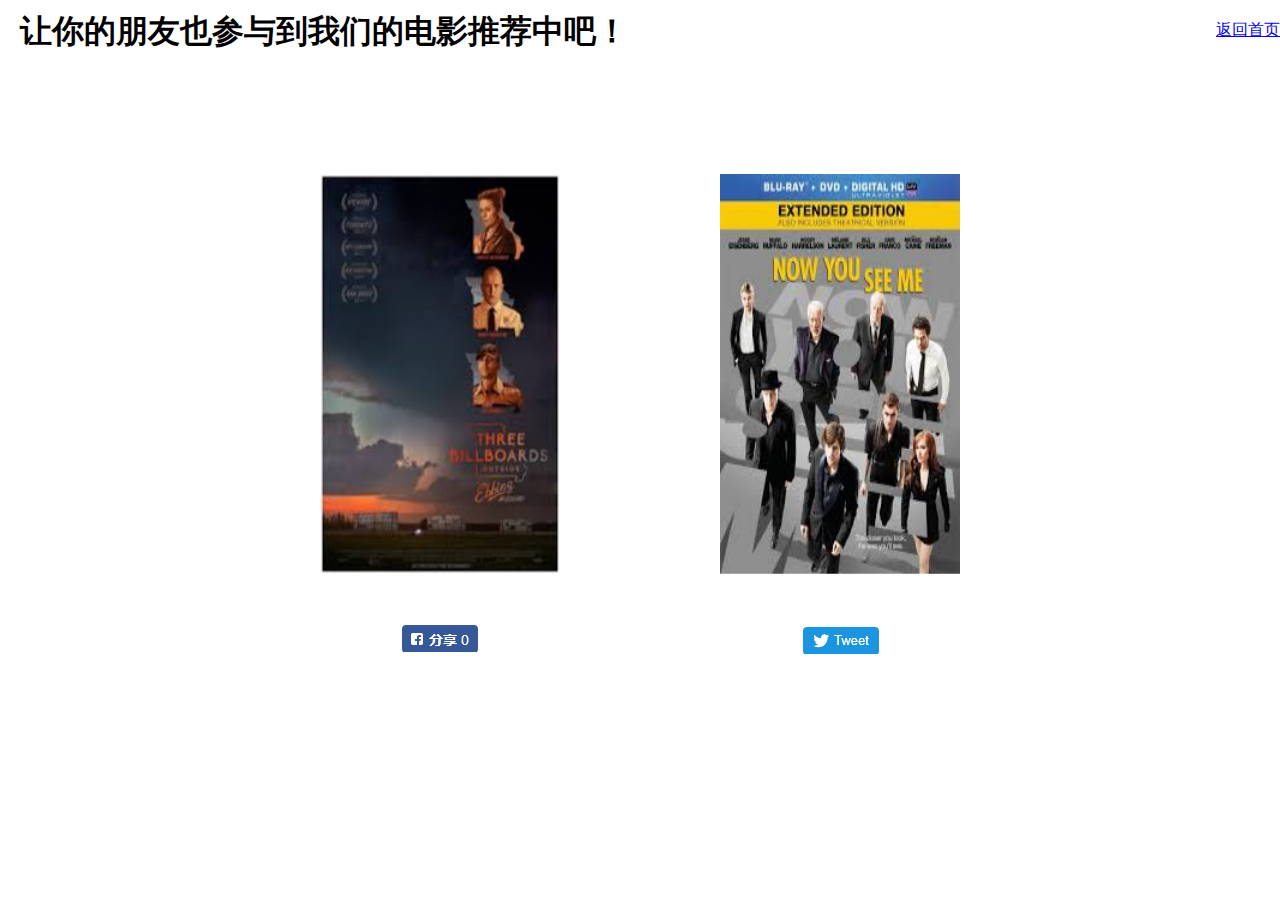
<file: Movie_Rec-master/shareus.html>
<!DOCTYPE html>
<html lang="en">
<head>
    <meta charset="UTF-8">
    <title>Title</title>
     <!-- You can use Open Graph tags to customize link previews.
    Learn more: https://developers.facebook.com/docs/sharing/webmasters -->
  <meta property="og:url"           content="https://www.your-domain.com/your-page.html" />
  <meta property="og:type"          content="website" />
  <meta property="og:title"         content="Your Website Title" />
  <meta property="og:description"   content="Your description" />
  <meta property="og:image"         content="https://www.your-domain.com/path/image.jpg" />
    <style>
*{
    padding:0px;
    margin:0px;
}


a{
   left:95%;
    position: absolute;
    top:20px;
   
}

h1{
    padding-left: 20px;
    padding-top: 10px;
    float: left;
}

img{
    width:240px;
    height:400px;
}

.wrap{
    width:fit-content;
    height:100%;
    margin:0 auto;
    clear: both;
}

        .box{
            width:240px;
            height:400px;
            margin:80px;
            margin-top: 120px;
            float: left;
        }

        .box .front, .box #front1{
            position: absolute;
            transform:  perspective(600px) rotateY(0deg);
            background: gray ;
            width:240px;
            height: 400px;
            border-radius: 10px;
            backface-visibility: hidden;
            transition:0.5s linear 0s;
        }


.box .back, .box #back1{
    position: absolute;
    transform:  perspective(600px) rotateY(180deg);
    background: rgb(245,245,245);
    width:240px;
    height: 400px;
    border-radius: 10px;
    backface-visibility: hidden;
    transition:0.5s linear 0s;
}



.box:hover .front{
            transform:  perspective(600px) rotateY(-180deg);
        }


.box:hover .back{
            transform:perspective(600px)  rotateY(0deg);
}



.box_left,.box_right{
    position: relative;
}

       .box:hover  #front1{
            transform:  rotateY(-180deg);
        }


        .box:hover #back1{
            transform:  rotateY(0deg);

        }


        #button1{
            position: absolute;
            top:450px;
            left:50%;
            transform: translateX(-50%);
            width:78px;
            height:29px;
            background-image: url("images/fb.png");
            cursor: pointer;
        }

        #button11{
            border:none;
        }

        #button2{
            position: absolute;
            top:450px;
            left:50%;
            transform: translateX(-50%);
            width:78px;
            height:30px;
            background-image: url("images/twitter.png");
            cursor:pointer;
        }
        #button22{
            border:none;
        }

    </style>

</head>
<body>
<div id="fb-root"></div>
<script>(function(d, s, id) {
  var js, fjs = d.getElementsByTagName(s)[0];
  if (d.getElementById(id)) return;
  js = d.createElement(s); js.id = id;
  js.src = 'https://connect.facebook.net/zh_CN/sdk.js#xfbml=1&version=v2.12';
  fjs.parentNode.insertBefore(js, fjs);
}(document, 'script', 'facebook-jssdk'));</script>
<h1>让你的朋友也参与到我们的电影推荐中吧！</h1>
<div class="wrap">
<div  class="box box_left">
    <div class="front">
    <img src="images/Tb.jpg" alt="">
    </div>
    <div class="back">
    <img src="images/sap.jpg" alt="">
    </div>
    <div id="button1">
        <div class="fb-share-button" data-href="http://localhost/www/Movie_Rec/Movie_Rec-master/index.html" data-layout="button_count" data-size="large" data-mobile-iframe="true"><a target="_blank" href="https://www.facebook.com/sharer/sharer.php?u=http%3A%2F%2Flocalhost%2Fwww%2FMovie_Rec%2FMovie_Rec-master%2Findex.html&amp;src=sdkpreparse" class="fb-xfbml-parse-ignore"></a></div>
       <input type="button" value="" id="button11">
    </div>
    
</div>

<div  class="box box_right">
    <div class="front">
    <img src="images/MM.jpg" alt="">
    </div>
    <div class="back">
    <img src="images/redsun.jpg" alt="">
    </div>
    <div id='button2' class="twitter-share-button" href="https://twitter.com/intent/tweet?text=joinMoiveRec">
    <input type="button" name="" id="button22">
    </div>

</div>

</div>
<a href="index.html">返回首页</a>



   <script>
   </script>
</body>
</html>
</file>
<file: Movie_Rec-master/css/style.css>
*{
    margin:0px;
    padding:0px;
}

body{
    background-color: rgb(245,245,245);
}

.navbar{
    z-index:2;
    position: fixed;
    width: 100%;
}


.navbar #search_bar{
    line-height: 50px;
    height: 50px;
    margin-right: 20px;
}

.navbar .navbar-header #search-phone{
    float:right;
    margin-top:8px;
    margin-right: 10px;
}

.navbar #search-bar-phone{
    display: none;
    padding-bottom:10px;
    margin-left: 20%;
}



.navbar #search-bar-phone  .input-group .search-confirm-phone{
    background-color: rgb(102,211,126);
    color:#fff;
}



#show_pic .parallax-window{
    min-height: 650px;
    background: transparent;
    width:107%;
    margin-top: -40px;
    margin-left: -15px;
    z-index: 1;
}

#show_pic .parallax-window button{
    width:150px;
    height:60px;
    margin-top: 270px;
    font-size: 37px;
}

#show_pic .parallax-window h1{
    color:white;
}

/*@media screen and (max-width: 480px)*/
/*{*/
    /*#show_pic .parallax-window h1{*/
        /*font-size: 20px;*/
        /*float: left;*/
        /**/
    /*}*/
/*}*/


.input-rec .noti-text {
    margin-top: 200px;
    margin-left:-620px;
    color:rgb(90,90,90);
}



.input-rec .input-group .input-box{
    margin-top: 200px;


}

.input-rec .input-group .input-box input{
    margin-right:25px;
    border-radius: 3px;

}

@media screen and (max-width: 480px)
{
    .input-rec .input-group .input-box input{
        margin-bottom:10px;
    }
}

.input-rec .input-group  .moive-confirm{

     margin-top: 200px;
 }

.input-rec .input-group  .moive-confirm .btn{
    width:80px;
}



.gallary .row{
    margin-top: 160px;
    margin-bottom: 120px;

}

.gallary .row .round-pic{
    width: 230px;
    height: 230px;
    border-radius: 50%;
    margin:0 75px;

}

.gallary .row .pic-one{
     background-image: url("../images/la la land.jpg");
 }


.gallary .row .pic-two{
    background-image: url("../images/alien.jpg");
}

.gallary .row .pic-three{
    background-image: url("../images/anthony.jpg");
}


.gallary .row .pic-one .inner-shadow,
.gallary .row .pic-two .inner-shadow,
.gallary .row .pic-three .inner-shadow{
    background-color: rgba(0,0,0,0.4);
    width: 230px;
    height: 230px;
    border-radius: 50%;
    margin-left:-17px;
    transition: background-color 2s;
}
.recommend h1 {
    margin-left: -440px;
}




.recommend form div input{
    height:40px;
}

.recommend form .line-top{
    margin:50px auto;
}
.recommend form .line-top div{
    display: inline-block;
    width:fit-content;
    margin:0 200px;
    position: relative;


}

.recommend form .line-bottom{
    margin:0 auto;
    margin-bottom: 60px;
}


.recommend form .line-bottom div{

    display: inline;
    width:100px;
    padding-right:100px;
    margin-left:50px;
    position: relative;

}

.line-top div span{
    position: absolute;
    top:4px;
    left: 22px;
    background: #ffffff;
}

.line-bottom div span{
    position: absolute;
    top:1px;
    left: 16px;
    background: #ffffff;

}


.recommend form .details .cover{
    position: relative;
    display: inline-block;
    height:30px;
    border-radius: 5px;
    margin:0 auto;
    z-index: 1;
    float: right;
}

.recommend form .details .cover:after{
    position: absolute;
    top:19px;
    right: 15px;
    font-size: 24px;
    width:100px;
}

.recommend form .details .cover > input[type="file"]{
    float: left;
    margin:0 auto;
    cursor: pointer;
    z-index: 5;
    position: relative;
    opacity: 0;
    width:100px;

}


.recommend form .details .cover span {
    font-family:"osbold";
    color:rgb(51,51,51);
    top: 5px;
    position: absolute;
}

.recommend form .comments .comments-about{
    width:100%;
    height:60px;
}

.recommend form .rec-confirm{
    margin:0  auto;

}

.recommend form .submit-wrap{
    margin-top: 40px;
}
</file>
